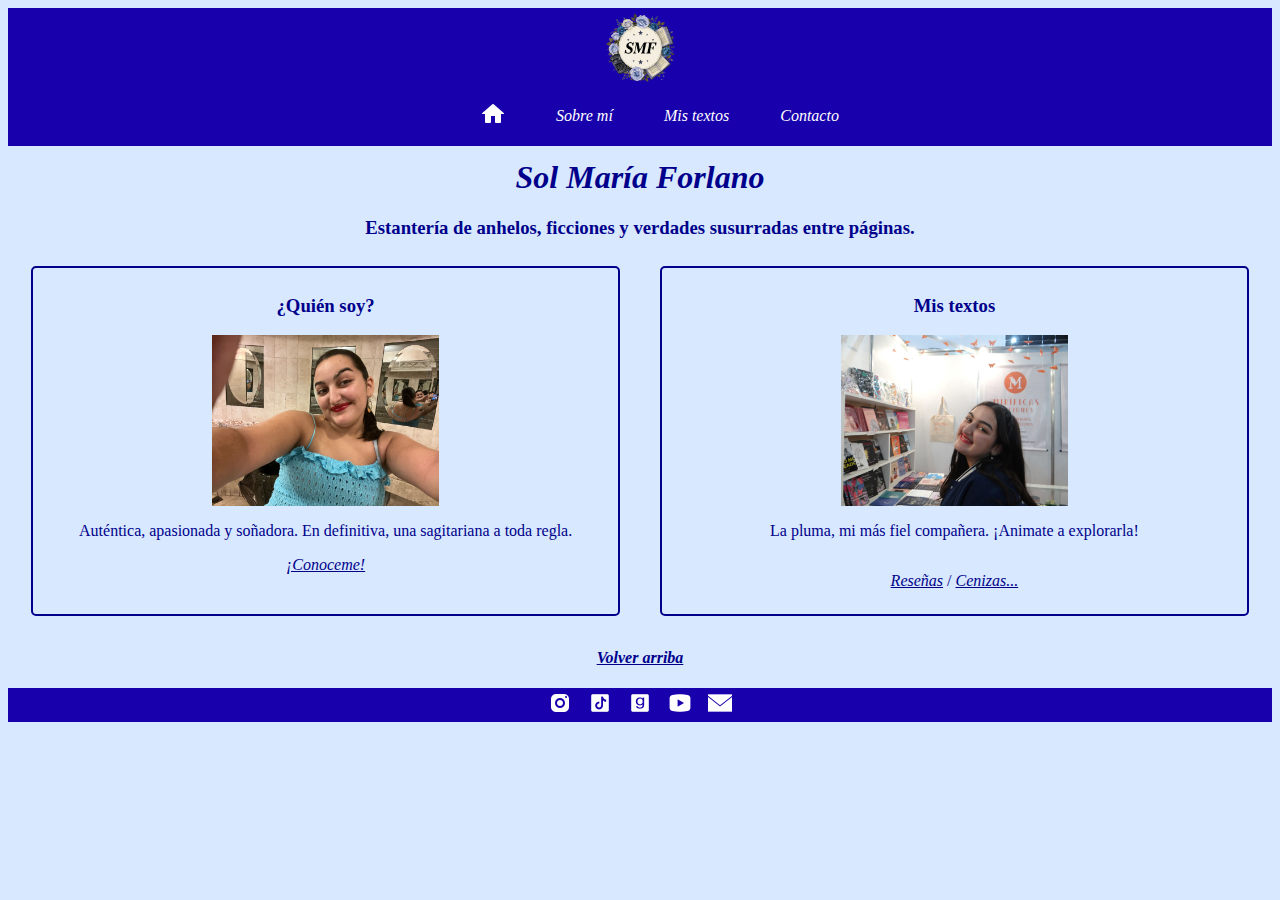
<file: index.html>
<!DOCTYPE html>
<html lang="en">
<head>
    <meta charset="UTF-8">
    <meta name="viewport" content="width=device-width, initial-scale=1.0">
    <title>Bookysol Web</title>
    <link href="https://cdn.jsdelivr.net/npm/bootstrap@5.3.8/dist/css/bootstrap.min.css" rel="stylesheet" integrity="sha384-sRIl4kxILFvY47J16cr9ZwB07vP4J8+LH7qKQnuqkuIAvNWLzeN8tE5YBujZqJLB" crossorigin="anonymous">
    <link rel="stylesheet" href="assets/css/estilos.css">
</head>
<body>
    <header>
        <nav>
            <a class="logo" href="index.html"><img src="assets/img/logo.png" width="15%" height="auto" alt="Logo SMF"></a>
            <ul class="header-footer">
                <li><a href="index.html"><img src="assets/img/inicio.png" alt="Botón home"></a></li>
                <li><a class="header-footer" href="pages/sobremi.html">Sobre mí</a></li>
                <li><a class="header-footer" href="#textos">Mis textos</a></li> 
            <li><a class="header-footer" href="pages/contacto.html">Contacto</a></li>
            </ul> 
        </nav>
    </header>
    <main> <!--Página de Inicio-->
        <section>
            <h1>Sol María Forlano</h1>
            <h3 class="subtitulo">Estantería de anhelos, ficciones y verdades susurradas entre páginas.</h3>
        </section>
        <section class="enlaces-pages"> <!--pages-->
            <div class="page"> <!--sobre mí-->
                <h3>¿Quién soy?</h3>
                <img src="assets/img/inicioyo.jpg" width="40%" height="auto" alt="Sol María Forlano con un vestido celeste, fotografía horizontal">
                <p>Auténtica, apasionada y soñadora. En definitiva, una sagitariana a toda regla.</p>
                <a href="pages/sobremi.html">¡Conoceme!</a>
            </div>
            <div class="page" id="textos">
                <h3>Mis textos</h3>
                <img src="assets/img/textos.JPG" width="40%" height="auto" alt="Sol María Forlano en el stand de Miríficas Ediciones, FILBA 2025.">
                <p>La pluma, mi más fiel compañera. ¡Animate a explorarla!</p>
                <p><a href="pages/reseñas.html">Reseñas</a>  / <a href="pages/cenizas.html">Cenizas...</a></li></p>
            </div>
        </section>
        <h4 class="fondo"><a href="index.html">Volver arriba</a></h4>
    </main>
    <footer>
        <a target="_blank" href="https://www.instagram.com/bookysol_/"><img src="assets/img/instagram.png" alt="Logo instagram"></a>
        <a target="_blank" href="https://www.tiktok.com/@bookysol_?_d=secCgYIASAHKAESMgowoMDJX3WIq8WNYwxzZNOrPLG9jsz8tWYvaATpHJCIkaY87sZm80GoNBsYI2pQPktcGgA%3D&language=es&sec_uid=MS4wLjABAAAAzYNLdrWpxMjyF9WCp7ezQH0mS1-BrIrdboAauS1gO0KaHyiVcxFdoYDs0pj6WFdq&sec_user_id=MS4wLjABAAAAzYNLdrWpxMjyF9WCp7ezQH0mS1-BrIrdboAauS1gO0KaHyiVcxFdoYDs0pj6WFdq&share_app_name=musically&share_author_id=6903963047905149957&share_link_id=58584dd5-17f1-4304-ac6a-4a60392a2f69&timestamp=1613613969&u_code=dg0kfa653m8bci&user_id=6903963047905149957&utm_campaign=client_share&utm_medium=android&utm_source=copy&_r=1"><img src="assets/img/tiktok.png" alt="Logo tik tok"></a>
        <a target="_blank" href="https://www.goodreads.com/user/show/122614357-sol"><img src="assets/img/goodreads.png" alt="Logo goodreads"></a>
        <a target="_blank" href="https://www.youtube.com/channel/UClso6SuQEWtpHiKez4Hw1Yw/featured"><img src="assets/img/youtube.png" alt="Logo youtube"></a>
        <a href="pages/contacto.html"><img src="assets/img/contacto.png" alt="Logo contacto"></a>
    </footer>
    <script src="https://cdn.jsdelivr.net/npm/bootstrap@5.3.8/dist/js/bootstrap.bundle.min.js" integrity="sha384-FKyoEForCGlyvwx9Hj09JcYn3nv7wiPVlz7YYwJrWVcXK/BmnVDxM+D2scQbITxI" crossorigin="anonymous"></script>
</body>
</html>
</file>
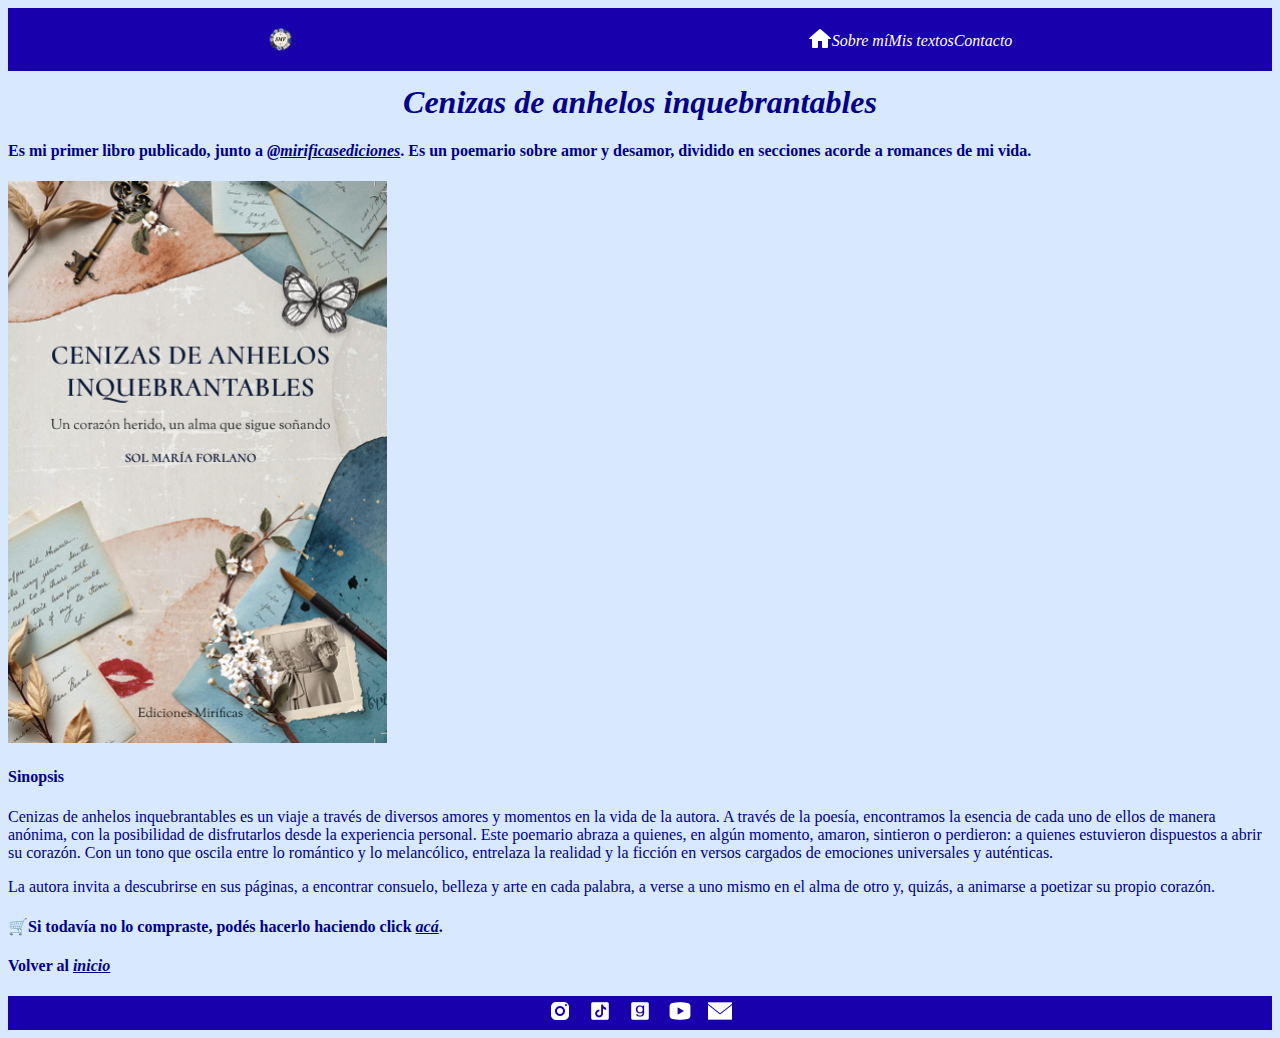
<file: pages/cenizas.html>
<!DOCTYPE html>
<html lang="en">
<head>
    <meta charset="UTF-8">
    <meta name="viewport" content="width=device-width, initial-scale=1.0">
    <title>Document</title>
    <link rel="stylesheet" href="../assets/css/estilos.css">
</head>
<body>
    <header>
        <a href="../index.html"><img src="../assets/img/logo.png" width="5%" height="auto" alt="Logo SMF"></a>
        <nav>
            <ul class="header-footer">
                <li><a href="../index.html"><img src="../assets/img/inicio.png" alt="Botón home"></a></li>
                <li><a class="header-footer" href="sobremi.html">Sobre mí</a></li>
                <li><a class="header-footer" href="../index.html#textos">Mis textos</a></li>
            <li><a class="header-footer" href="contacto.html">Contacto</a></li>
            </ul> 
        </nav>
    </header>
    <main> <!--Cenizas-->
        <h1>Cenizas de anhelos inquebrantables</h1>
        <h4>Es mi primer libro publicado, junto a <a href="https://www.instagram.com/mirificasediciones/?hl=es">@mirificasediciones</a>. Es un poemario sobre amor y desamor, dividido en secciones acorde a romances de mi vida.</h4>
        <img src="../assets/img/cenizas.png" width="30%" height="auto" alt="Portada de Cenizas de anhelos inquebrantables de Sol María Forlano">
        <h4>Sinopsis</h4>
        <p>Cenizas de anhelos inquebrantables es un viaje a través de diversos amores y momentos en la vida de la autora. A través de la poesía, encontramos la esencia de cada uno de ellos de manera anónima, con la posibilidad de disfrutarlos desde la experiencia personal. Este poemario abraza a quienes, en algún momento, amaron, sintieron o perdieron: a quienes estuvieron dispuestos a abrir su corazón. Con un tono que oscila entre lo romántico y lo melancólico, entrelaza la realidad y la ficción en versos cargados de emociones universales y auténticas. </p>
        <p>La autora invita a descubrirse en sus páginas, a encontrar consuelo, belleza y arte en cada palabra, a verse a uno mismo en el alma de otro y, quizás, a animarse a poetizar su propio corazón.</p>
        <h4>🛒Si todavía no lo compraste, podés hacerlo haciendo click <a href="https://mirificasediciones.mitiendanube.com/">acá</a>.</h4>
        <h4>Volver al <a href="../index.html">inicio</a></h4>
    </main>
    <footer>
        <a target="_blank" href="https://www.instagram.com/bookysol_/"><img src="../assets/img/instagram.png" alt="Logo instagram"></a>
        <a target="_blank" href="https://www.tiktok.com/@bookysol_?_d=secCgYIASAHKAESMgowoMDJX3WIq8WNYwxzZNOrPLG9jsz8tWYvaATpHJCIkaY87sZm80GoNBsYI2pQPktcGgA%3D&language=es&sec_uid=MS4wLjABAAAAzYNLdrWpxMjyF9WCp7ezQH0mS1-BrIrdboAauS1gO0KaHyiVcxFdoYDs0pj6WFdq&sec_user_id=MS4wLjABAAAAzYNLdrWpxMjyF9WCp7ezQH0mS1-BrIrdboAauS1gO0KaHyiVcxFdoYDs0pj6WFdq&share_app_name=musically&share_author_id=6903963047905149957&share_link_id=58584dd5-17f1-4304-ac6a-4a60392a2f69&timestamp=1613613969&u_code=dg0kfa653m8bci&user_id=6903963047905149957&utm_campaign=client_share&utm_medium=android&utm_source=copy&_r=1"><img src="../assets/img/tiktok.png" alt="Logo tik tok"></a>
        <a target="_blank" href="https://www.goodreads.com/user/show/122614357-sol"><img src="../assets/img/goodreads.png" alt="Logo goodreads"></a>
        <a target="_blank" href="https://www.youtube.com/channel/UClso6SuQEWtpHiKez4Hw1Yw/featured"><img src="../assets/img/youtube.png" alt="Logo youtube"></a>
        <a href="contacto.html"><img src="../assets/img/contacto.png" alt="Logo contacto"></a>
    </footer>
</body>
</html>
</file>
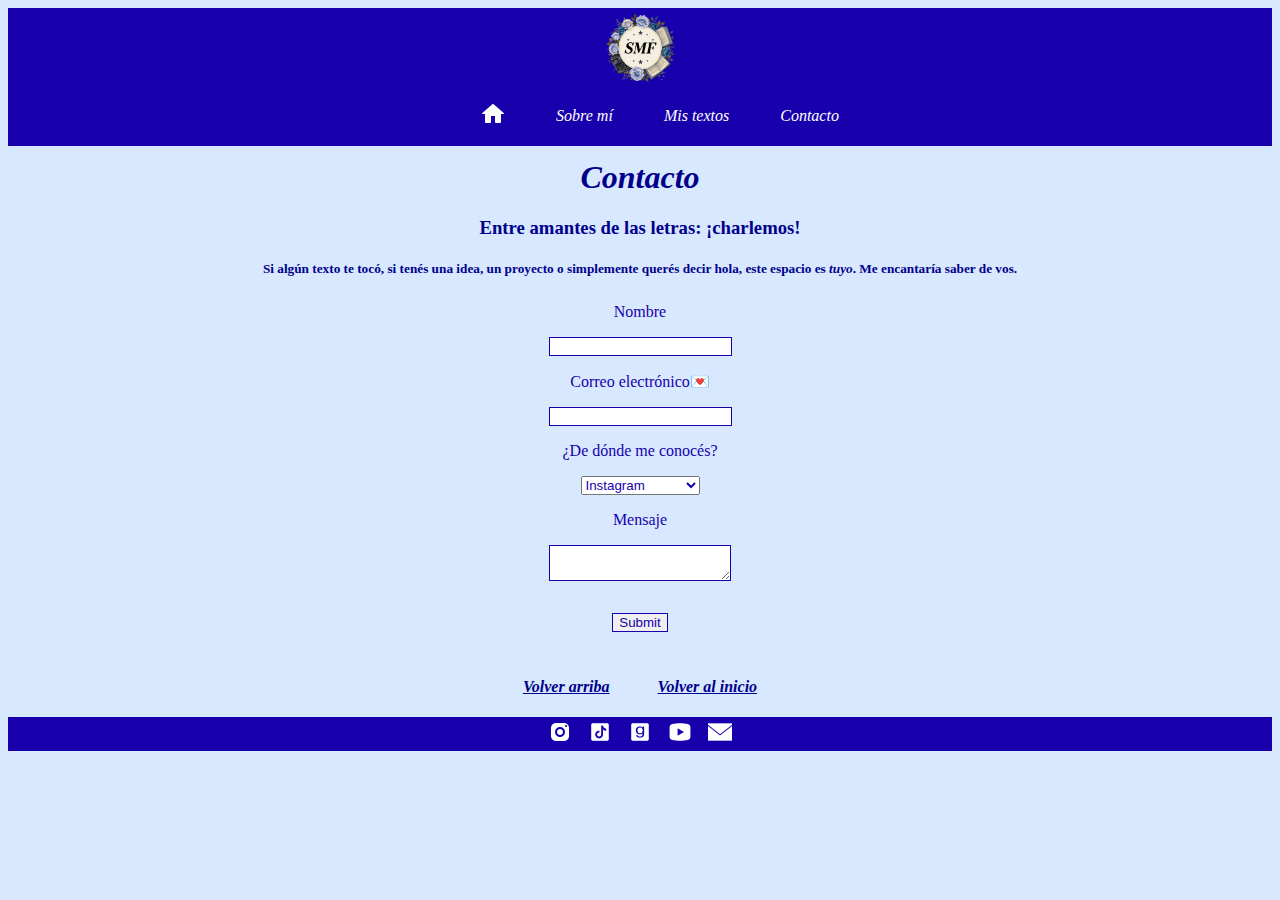
<file: pages/contacto.html>
<!DOCTYPE html>
<html lang="en">
<head>
    <meta charset="UTF-8">
    <meta name="viewport" content="width=device-width, initial-scale=1.0">
    <title>Document</title>
    <link href="https://cdn.jsdelivr.net/npm/bootstrap@5.3.8/dist/css/bootstrap.min.css" rel="stylesheet" integrity="sha384-sRIl4kxILFvY47J16cr9ZwB07vP4J8+LH7qKQnuqkuIAvNWLzeN8tE5YBujZqJLB" crossorigin="anonymous">
    <link rel="stylesheet" href="../assets/css/estilos.css">
</head>
<body>
    <header>
        <nav>
        <a class="logo" href="../index.html"><img src="../assets/img/logo.png" width="15%" height="auto" alt="Logo SMF"></a>
            <ul class="header-footer">
                <li><a href="../index.html"><img src="../assets/img/inicio.png" alt="Botón home"></a></li>
                <li><a class="header-footer" href="sobremi.html">Sobre mí</a></li>
                <li><a class="header-footer" href="../index.html#textos">Mis textos</a></li>
            <li><a class="header-footer" href="contacto.html">Contacto</a></li>
            </ul> 
        </nav>
    </header>
    <main>
        <h1>Contacto</h1>
        <h3 class="varios-subtitulo">Entre amantes de las letras: ¡charlemos!</h3>
        <section> <!--formulario de contacto-->
            <h5 class="varios-subtitulo">Si algún texto te tocó, si tenés una idea, un proyecto o simplemente querés decir hola, este espacio es <i>tuyo</i>. Me encantaría saber de vos.</h5>
            <form class="form" action="" method="post">
                <label for="nombre">Nombre</label>
                <input type="text" name="nombre" id="nombre" required>

                <label for="correo">Correo electrónico💌</label>
                <input type="text" name="correo" id="correo" required>

                <label for="llegada">¿De dónde me conocés?</label>
                <select name="llegada" id="llegada" required>
                    <option value="instagram">Instagram</option>
                    <option value="tiktok">Tik Tok</option>
                    <option value="goodreads">Goodreads</option>
                    <option value="youtube">Youtube</option>
                    <option value="recomendación">Recomendación</option>
                    <option value="evento">Evento/s</option>
                    <option value="otro">Otro</option>
                </select>

                <label for="mensaje">Mensaje</label>
                <textarea name="mensaje" id="mensaje" required>  </textarea>

                <label for="enviar"></label>
                <input type="submit" name="enviar" id="enviar" required>
            </form>
        </section>
        <section class="fondo">
            <h4><a href="contacto.html">Volver arriba</a></h4>
            <h4><a href="../index.html">Volver al inicio</a></h4>
        </section>
    </main>
    <footer>
        <a target="_blank" href="https://www.instagram.com/bookysol_/"><img src="../assets/img/instagram.png" alt="Logo instagram"></a>
        <a target="_blank" href="https://www.tiktok.com/@bookysol_?_d=secCgYIASAHKAESMgowoMDJX3WIq8WNYwxzZNOrPLG9jsz8tWYvaATpHJCIkaY87sZm80GoNBsYI2pQPktcGgA%3D&language=es&sec_uid=MS4wLjABAAAAzYNLdrWpxMjyF9WCp7ezQH0mS1-BrIrdboAauS1gO0KaHyiVcxFdoYDs0pj6WFdq&sec_user_id=MS4wLjABAAAAzYNLdrWpxMjyF9WCp7ezQH0mS1-BrIrdboAauS1gO0KaHyiVcxFdoYDs0pj6WFdq&share_app_name=musically&share_author_id=6903963047905149957&share_link_id=58584dd5-17f1-4304-ac6a-4a60392a2f69&timestamp=1613613969&u_code=dg0kfa653m8bci&user_id=6903963047905149957&utm_campaign=client_share&utm_medium=android&utm_source=copy&_r=1"><img src="../assets/img/tiktok.png" alt="Logo tik tok"></a>
        <a target="_blank" href="https://www.goodreads.com/user/show/122614357-sol"><img src="../assets/img/goodreads.png" alt="Logo goodreads"></a>
        <a target="_blank" href="https://www.youtube.com/channel/UClso6SuQEWtpHiKez4Hw1Yw/featured"><img src="../assets/img/youtube.png" alt="Logo youtube"></a>
        <a href="contacto.html"><img src="../assets/img/contacto.png" alt="Logo contacto"></a>
    </footer>
    <script src="https://cdn.jsdelivr.net/npm/bootstrap@5.3.8/dist/js/bootstrap.bundle.min.js" integrity="sha384-FKyoEForCGlyvwx9Hj09JcYn3nv7wiPVlz7YYwJrWVcXK/BmnVDxM+D2scQbITxI" crossorigin="anonymous"></script>
</body>
</html>
</file>
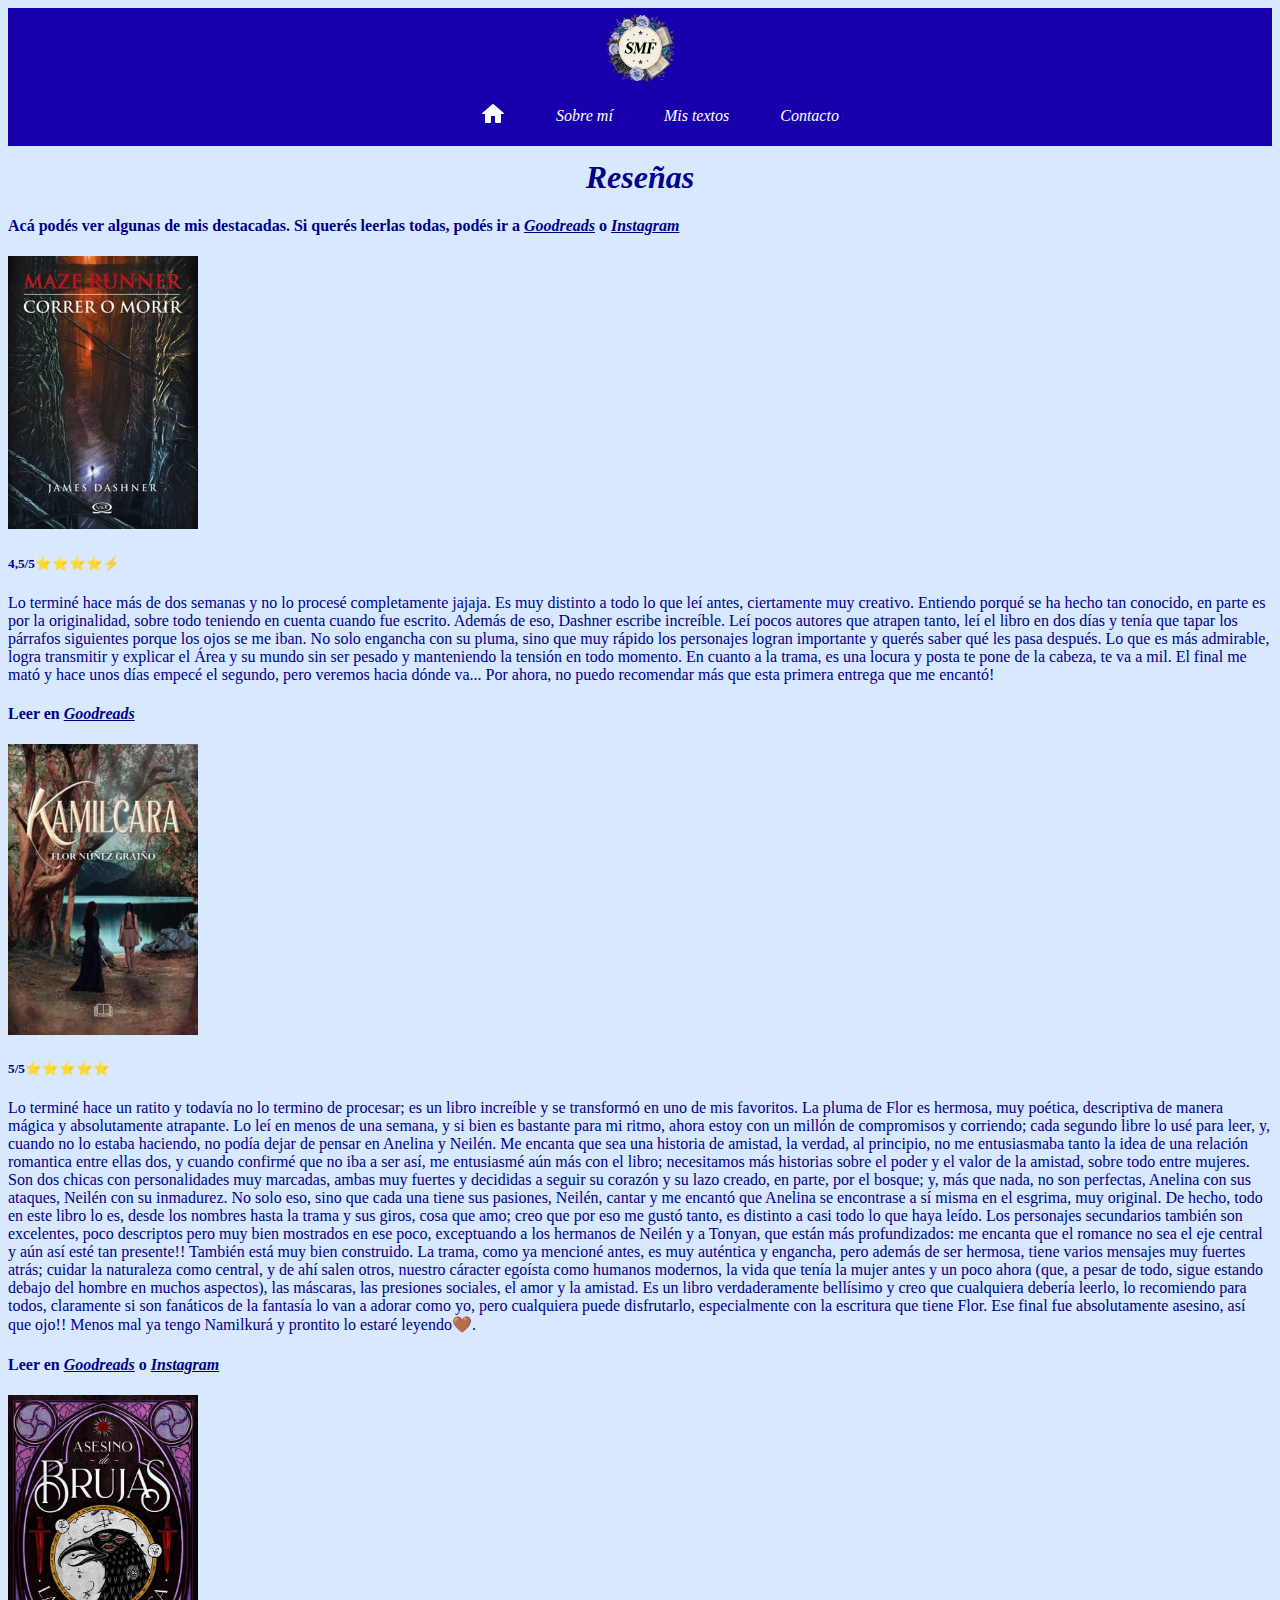
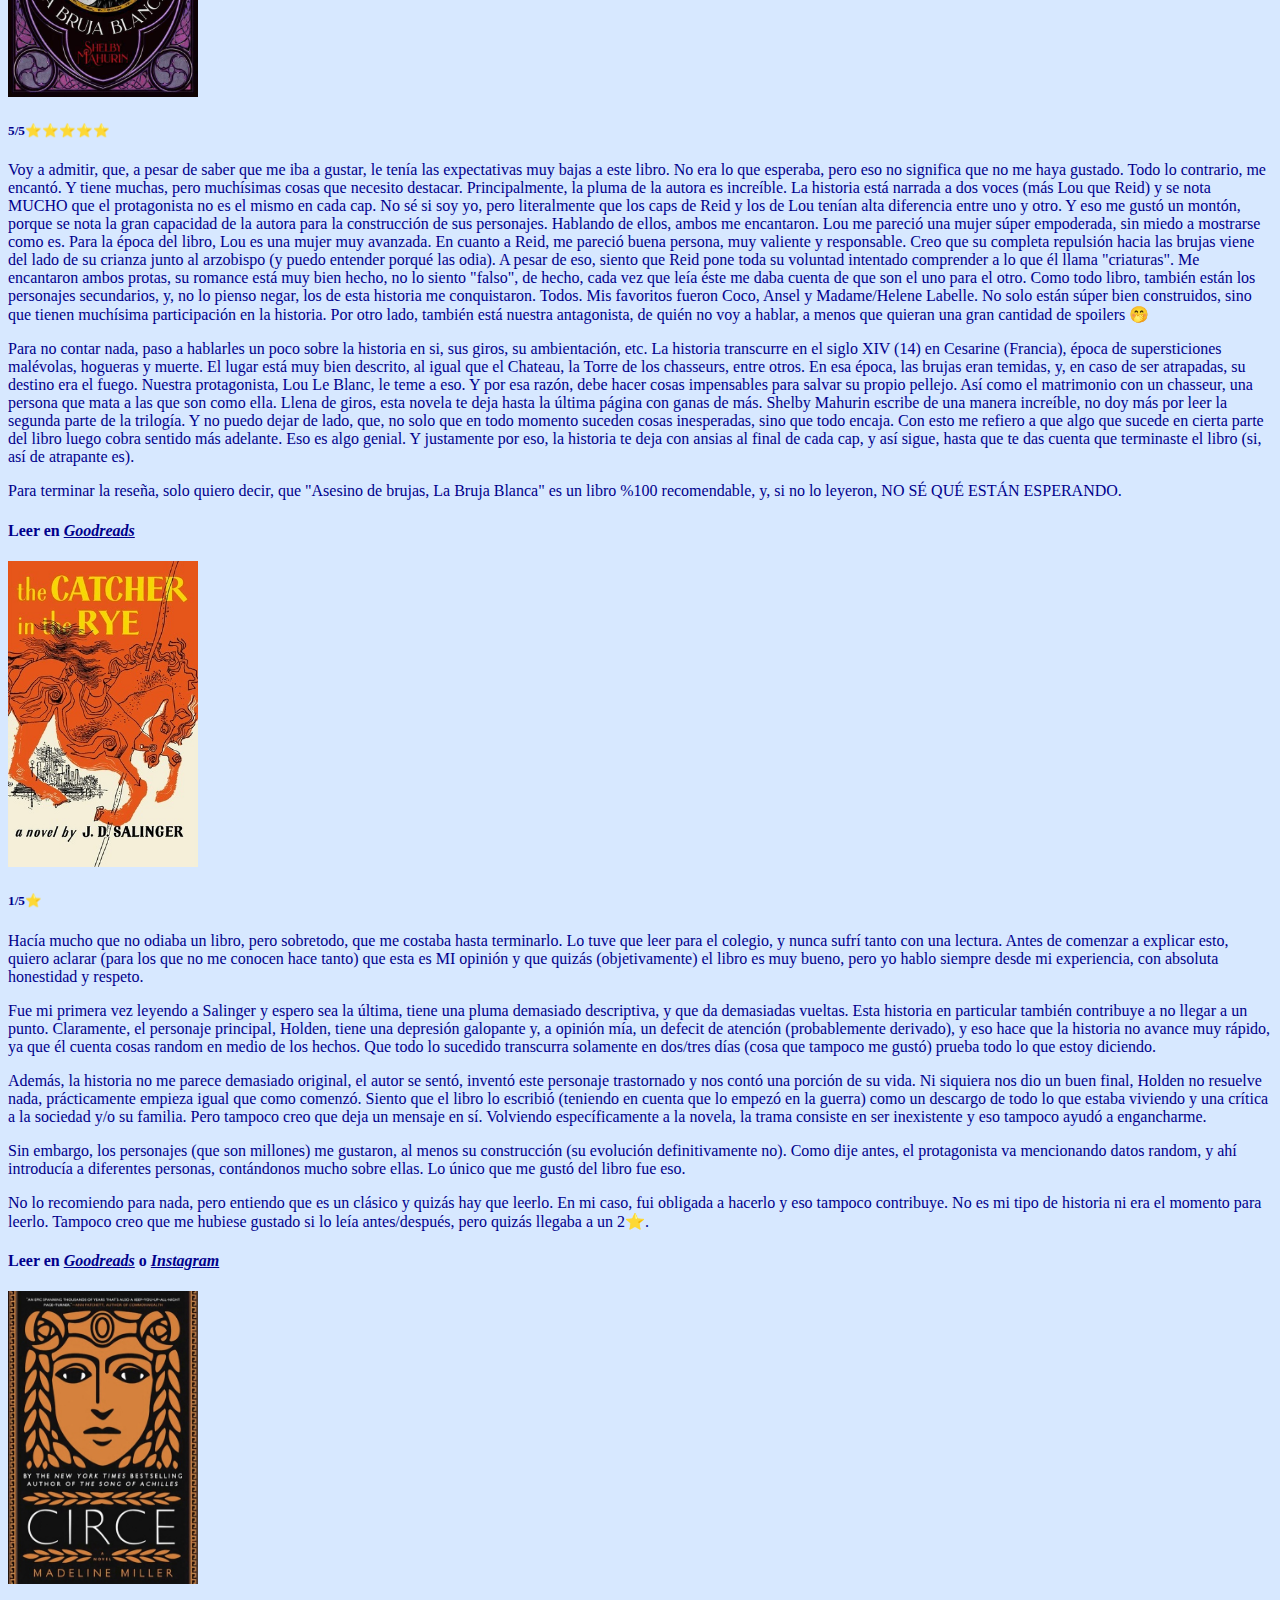
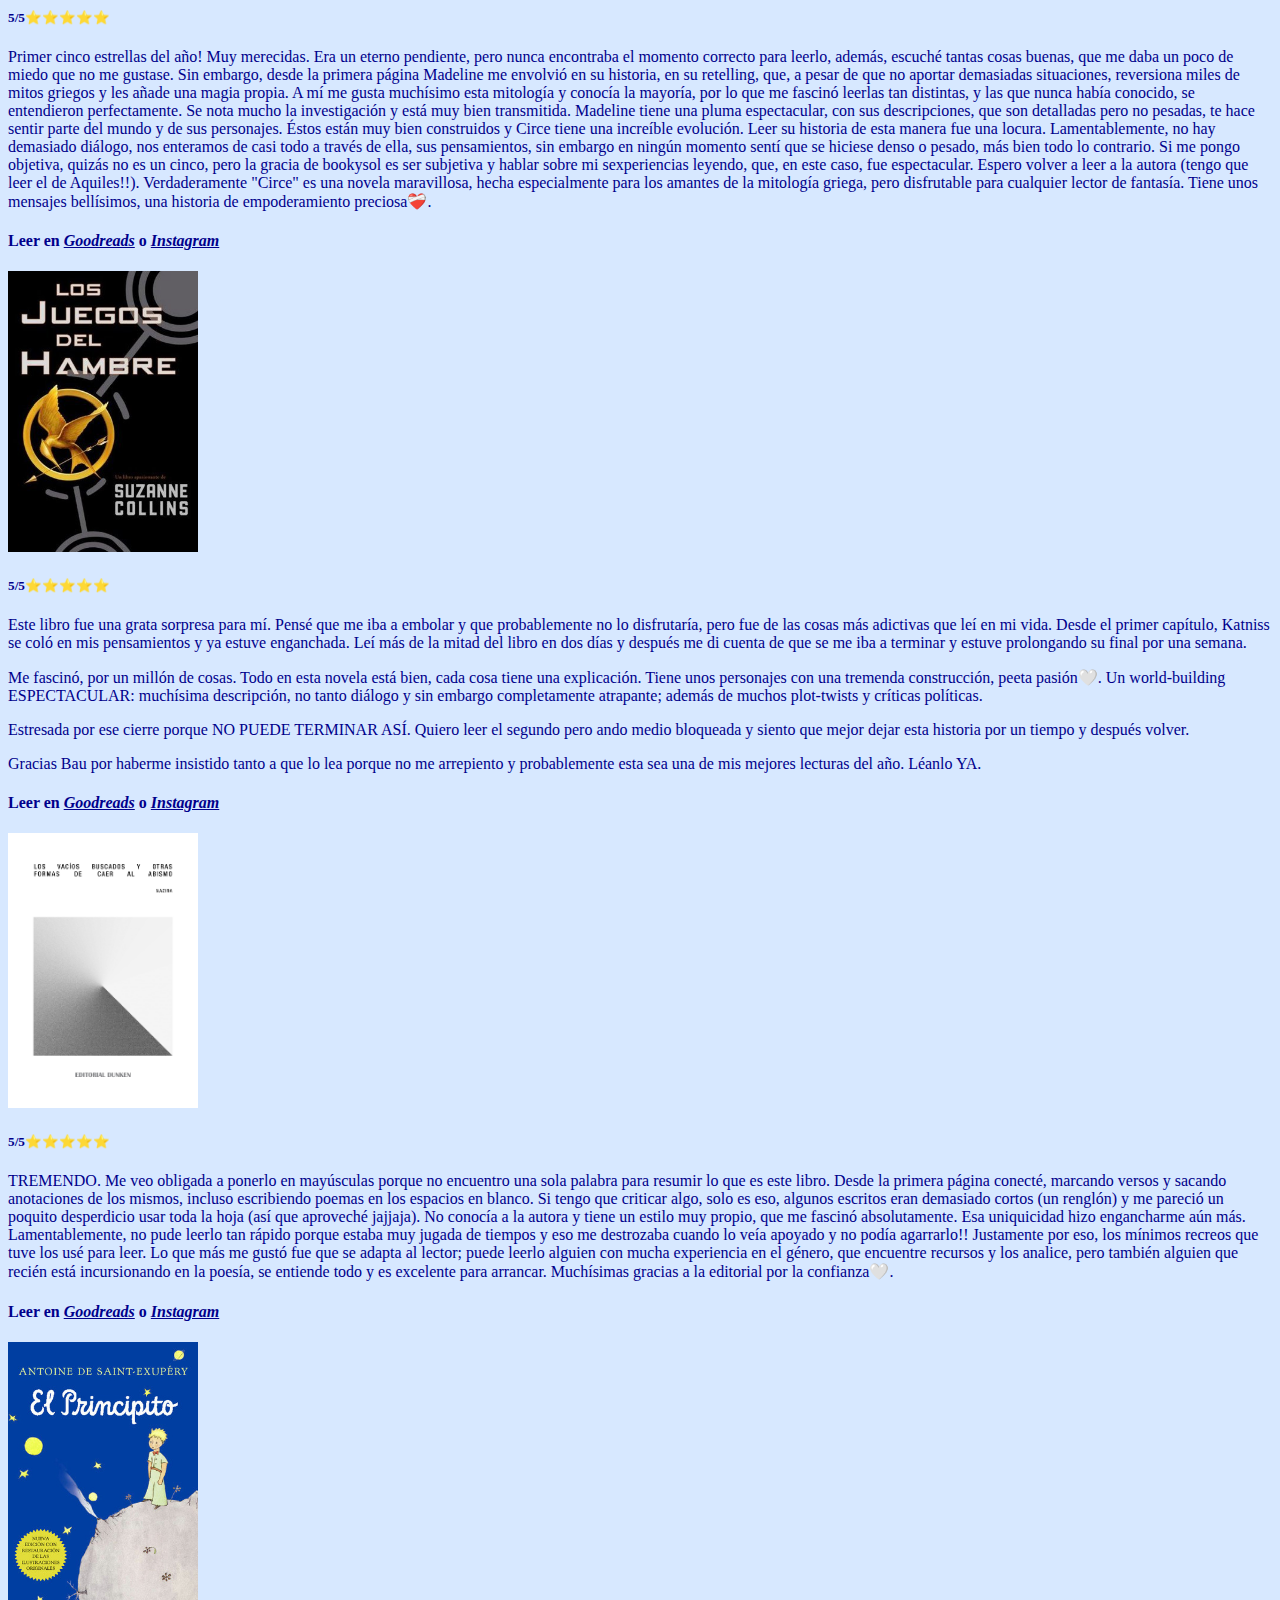
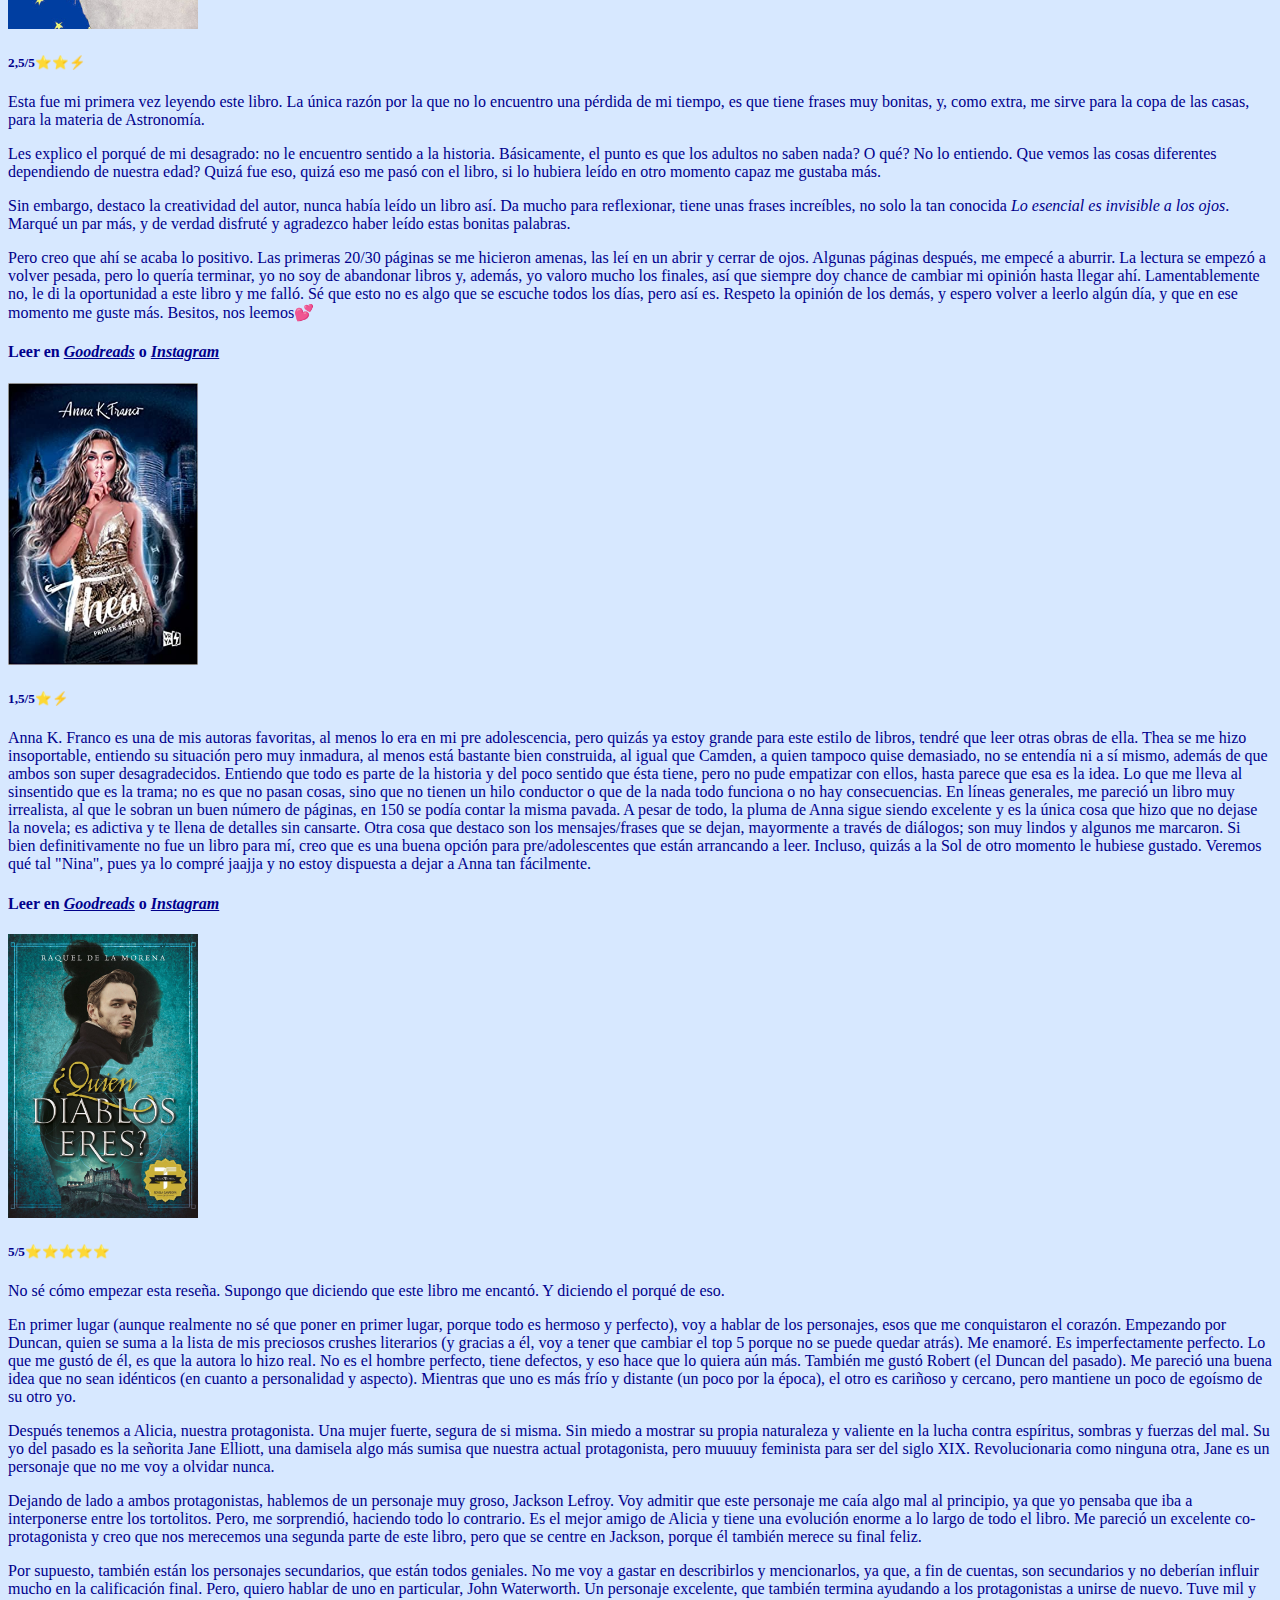
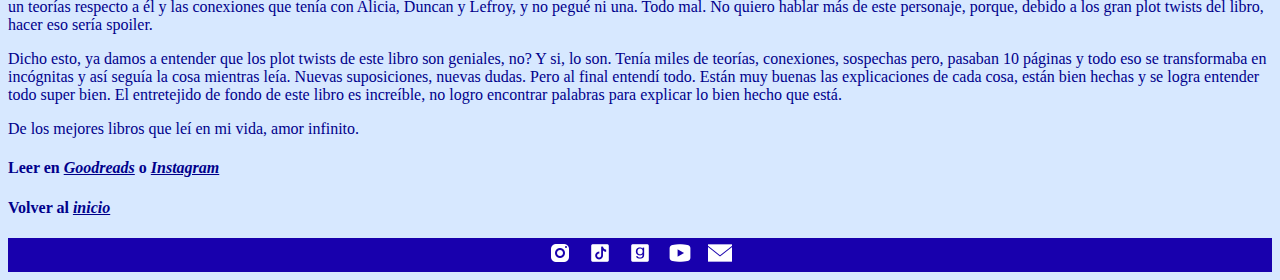
<file: pages/reseñas.html>
<!DOCTYPE html>
<html lang="en">
<head>
    <meta charset="UTF-8">
    <meta name="viewport" content="width=device-width, initial-scale=1.0">
    <title>Document</title>
    <link rel="stylesheet" href="../assets/css/estilos.css">
</head>
<body>
    <header>
        <nav>
        <a class="logo" href="../index.html"><img src="../assets/img/logo.png" width="15%" height="auto" alt="Logo SMF"></a>
            <ul class="header-footer">
                <li><a href="../index.html"><img src="../assets/img/inicio.png" alt="Botón home"></a></li>
                <li><a class="header-footer" href="sobremi.html">Sobre mí</a></li>
                <li><a class="header-footer" href="../index.html#textos">Mis textos</a></li>
            <li><a class="header-footer" href="contacto.html">Contacto</a></li>
            </ul> 
        </nav>
    </header>
    <main>
        <h1>Reseñas</h1>
        <h4>Acá podés ver algunas de mis destacadas. Si querés leerlas todas, podés ir a <a target="_blank" href="https://www.goodreads.com/user/show/122614357-sol">Goodreads</a> o <a target="_blank" href="https://www.instagram.com/bookysol_/">Instagram</a></h4>        
        <section>
            <div> <!--Maze Runner-->
                <img src="../assets/img/maze.jpg" width="15%" height="auto" alt="Maze runner">
                <h5>4,5/5⭐⭐⭐⭐⚡</h5>
                <p>Lo terminé hace más de dos semanas y no lo procesé completamente jajaja. Es muy distinto a todo lo que leí antes, ciertamente muy creativo. Entiendo porqué se ha hecho tan conocido, en parte es por la originalidad, sobre todo teniendo en cuenta cuando fue escrito. Además de eso, Dashner escribe increíble. Leí pocos autores que atrapen tanto, leí el libro en dos días y tenía que tapar los párrafos siguientes porque los ojos se me iban. No solo engancha con su pluma, sino que muy rápido los personajes logran importante y querés saber qué les pasa después. Lo que es más admirable, logra transmitir y explicar el Área y su mundo sin ser pesado y manteniendo la tensión en todo momento. En cuanto a la trama, es una locura y posta te pone de la cabeza, te va a mil. El final me mató y hace unos días empecé el segundo, pero veremos hacia dónde va... Por ahora, no puedo recomendar más que esta primera entrega que me encantó!</p>
                <h4>Leer en <a target="_blank" href="https://www.goodreads.com/review/show/7561187429">Goodreads</a></h4>
            </div>
            <div> <!--Kamilcara-->
                <img src="../assets/img/kamilcara.jpg" width="15%" height="auto" alt="Kamilcara">
                <h5>5/5⭐⭐⭐⭐⭐</h5>
                <p>Lo terminé hace un ratito y todavía no lo termino de procesar; es un libro increíble y se transformó en uno de mis favoritos. La pluma de Flor es hermosa, muy poética, descriptiva de manera mágica y absolutamente atrapante. Lo leí en menos de una semana, y si bien es bastante para mi ritmo, ahora estoy con un millón de compromisos y corriendo; cada segundo libre lo usé para leer, y, cuando no lo estaba haciendo, no podía dejar de pensar en Anelina y Neilén. Me encanta que sea una historia de amistad, la verdad, al principio, no me entusiasmaba tanto la idea de una relación romantica entre ellas dos, y cuando confirmé que no iba a ser así, me entusiasmé aún más con el libro; necesitamos más historias sobre el poder y el valor de la amistad, sobre todo entre mujeres. Son dos chicas con personalidades muy marcadas, ambas muy fuertes y decididas a seguir su corazón y su lazo creado, en parte, por el bosque; y, más que nada, no son perfectas, Anelina con sus ataques, Neilén con su inmadurez. No solo eso, sino que cada una tiene sus pasiones, Neilén, cantar y me encantó que Anelina se encontrase a sí misma en el esgrima, muy original. De hecho, todo en este libro lo es, desde los nombres hasta la trama y sus giros, cosa que amo; creo que por eso me gustó tanto, es distinto a casi todo lo que haya leído. Los personajes secundarios también son excelentes, poco descriptos pero muy bien mostrados en ese poco, exceptuando a los hermanos de Neilén y a Tonyan, que están más profundizados: me encanta que el romance no sea el eje central y aún así esté tan presente!! También está muy bien construido. La trama, como ya mencioné antes, es muy auténtica y engancha, pero además de ser hermosa, tiene varios mensajes muy fuertes atrás; cuidar la naturaleza como central, y de ahí salen otros, nuestro cáracter egoísta como humanos modernos, la vida que tenía la mujer antes y un poco ahora (que, a pesar de todo, sigue estando debajo del hombre en muchos aspectos), las máscaras, las presiones sociales, el amor y la amistad. Es un libro verdaderamente bellísimo y creo que cualquiera debería leerlo, lo recomiendo para todos, claramente si son fanáticos de la fantasía lo van a adorar como yo, pero cualquiera puede disfrutarlo, especialmente con la escritura que tiene Flor. Ese final fue absolutamente asesino, así que ojo!! Menos mal ya tengo Namilkurá y prontito lo estaré leyendo🤎.</p>
                <h4>Leer en <a target="_blank" href="https://www.goodreads.com/review/show/7545826358">Goodreads</a> o <a target="_blank" href="https://www.instagram.com/p/C_BuddDPiYK/?utm_source=ig_web_copy_link&igsh=YjNrbzh5dnduN2hx">Instagram</a></h4>
            </div>
            <div> <!--Asesino de brujas-->
                <img src="../assets/img/brujas.jpg" width="15%" height="auto" alt="Asesino de brujas: La bruja blanca">
                <h5>5/5⭐⭐⭐⭐⭐</h5>
                <p>Voy a admitir, que, a pesar de saber que me iba a gustar, le tenía las expectativas muy bajas a este libro. No era lo que esperaba, pero eso no significa que no me haya gustado. Todo lo contrario, me encantó. Y tiene muchas, pero muchísimas cosas que necesito destacar.
Principalmente, la pluma de la autora es increíble. La historia está narrada a dos voces (más Lou que Reid) y se nota MUCHO que el protagonista no es el mismo en cada cap. No sé si soy yo, pero literalmente que los caps de Reid y los de Lou tenían alta diferencia entre uno y otro. Y eso me gustó un montón, porque se nota la gran capacidad de la autora para la construcción de sus personajes. Hablando de ellos, ambos me encantaron. Lou me pareció una mujer súper empoderada, sin miedo a mostrarse como es. Para la época del libro, Lou es una mujer muy avanzada. En cuanto a Reid, me pareció buena persona, muy valiente y responsable. Creo que su completa repulsión hacia las brujas viene del lado de su crianza junto al arzobispo (y puedo entender porqué las odia). A pesar de eso, siento que Reid pone toda su voluntad intentado comprender a lo que él llama "criaturas". Me encantaron ambos protas, su romance está muy bien hecho, no lo siento "falso", de hecho, cada vez que leía éste me daba cuenta de que son el uno para el otro.
Como todo libro, también están los personajes secundarios, y, no lo pienso negar, los de esta historia me conquistaron. Todos. Mis favoritos fueron Coco, Ansel y Madame/Helene Labelle. No solo están súper bien construidos, sino que tienen muchísima participación en la historia. Por otro lado, también está nuestra antagonista, de quién no voy a hablar, a menos que quieran una gran cantidad de spoilers 🤭
                <p>Para no contar nada, paso a hablarles un poco sobre la historia en si, sus giros, su ambientación, etc.
La historia transcurre en el siglo XIV (14) en Cesarine (Francia), época de supersticiones malévolas, hogueras y muerte. El lugar está muy bien descrito, al igual que el Chateau, la Torre de los chasseurs, entre otros. En esa época, las brujas eran temidas, y, en caso de ser atrapadas, su destino era el fuego. Nuestra protagonista, Lou Le Blanc, le teme a eso. Y por esa razón, debe hacer cosas impensables para salvar su propio pellejo. Así como el matrimonio con un chasseur, una persona que mata a las que son como ella. Llena de giros, esta novela te deja hasta la última página con ganas de más. Shelby Mahurin escribe de una manera increíble, no doy más por leer la segunda parte de la trilogía. Y no puedo dejar de lado, que, no solo que en todo momento suceden cosas inesperadas, sino que todo encaja. Con esto me refiero a que algo que sucede en cierta parte del libro luego cobra sentido más adelante. Eso es algo genial. Y justamente por eso, la historia te deja con ansias al final de cada cap, y así sigue, hasta que te das cuenta que terminaste el libro (si, así de atrapante es).</p>
                <p>Para terminar la reseña, solo quiero decir, que "Asesino de brujas, La Bruja Blanca" es un libro %100 recomendable, y, si no lo leyeron, NO SÉ QUÉ ESTÁN ESPERANDO.</p></p>
                <h4>Leer en <a target="_blank" href="https://www.goodreads.com/review/show/3736853988">Goodreads</a></h4>
            </div>
            <div> <!--Catcher-->
                <img src="../assets/img/catcher.jpg" width="15%" height="auto" alt="The Cacther in the Rye">
                <h5>1/5⭐</h5>
                <p>Hacía mucho que no odiaba un libro, pero sobretodo, que me costaba hasta terminarlo. Lo tuve que leer para el colegio, y nunca sufrí tanto con una lectura. Antes de comenzar a explicar esto, quiero aclarar (para los que no me conocen hace tanto) que esta es MI opinión y que quizás (objetivamente) el libro es muy bueno, pero yo hablo siempre desde mi experiencia, con absoluta honestidad y respeto.</p>
                <p>Fue mi primera vez leyendo a Salinger y espero sea la última, tiene una pluma demasiado descriptiva, y que da demasiadas vueltas. Esta historia en particular también contribuye a no llegar a un punto. Claramente, el personaje principal, Holden, tiene una depresión galopante y, a opinión mía, un defecit de atención (probablemente derivado), y eso hace que la historia no avance muy rápido, ya que él cuenta cosas random en medio de los hechos. Que todo lo sucedido transcurra solamente en dos/tres días (cosa que tampoco me gustó) prueba todo lo que estoy diciendo.</p>
                <p>Además, la historia no me parece demasiado original, el autor se sentó, inventó este personaje trastornado y nos contó una porción de su vida. Ni siquiera nos dio un buen final, Holden no resuelve nada, prácticamente empieza igual que como comenzó. Siento que el libro lo escribió (teniendo en cuenta que lo empezó en la guerra) como un descargo de todo lo que estaba viviendo y una crítica a la sociedad y/o su familia. Pero tampoco creo que deja un mensaje en sí. Volviendo específicamente a la novela, la trama consiste en ser inexistente y eso tampoco ayudó a engancharme.</p>
                <p>Sin embargo, los personajes (que son millones) me gustaron, al menos su construcción (su evolución definitivamente no). Como dije antes, el protagonista va mencionando datos random, y ahí introducía a diferentes personas, contándonos mucho sobre ellas. Lo único que me gustó del libro fue eso.</p>
                <p>No lo recomiendo para nada, pero entiendo que es un clásico y quizás hay que leerlo. En mi caso, fui obligada a hacerlo y eso tampoco contribuye. No es mi tipo de historia ni era el momento para leerlo. Tampoco creo que me hubiese gustado si lo leía antes/después, pero quizás llegaba a un 2⭐.</p>
                <h4>Leer en <a target="_blank" href="https://www.goodreads.com/review/show/6549248769">Goodreads</a> o <a target="_blank" href="https://www.instagram.com/p/C8kporDPhWZ/?utm_source=ig_web_copy_link&igsh=MWk1Z2RhMDFjZzluZg==">Instagram</a></h4>
            </div>
            <div> <!--Circe-->
                <img src="../assets/img/circe.jpg" width="15%" height="auto" alt="Circe">
                <h5>5/5⭐⭐⭐⭐⭐</h5>
                <p>Primer cinco estrellas del año! Muy merecidas. Era un eterno pendiente, pero nunca encontraba el momento correcto para leerlo, además, escuché tantas cosas buenas, que me daba un poco de miedo que no me gustase. Sin embargo, desde la primera página Madeline me envolvió en su historia, en su retelling, que, a pesar de que no aportar demasiadas situaciones, reversiona miles de mitos griegos y les añade una magia propia. A mí me gusta muchísimo esta mitología y conocía la mayoría, por lo que me fascinó leerlas tan distintas, y las que nunca había conocido, se entendieron perfectamente. Se nota mucho la investigación y está muy bien transmitida. Madeline tiene una pluma espectacular, con sus descripciones, que son detalladas pero no pesadas, te hace sentir parte del mundo y de sus personajes. Éstos están muy bien construidos y Circe tiene una increíble evolución. Leer su historia de esta manera fue una locura. Lamentablemente, no hay demasiado diálogo, nos enteramos de casi todo a través de ella, sus pensamientos, sin embargo en ningún momento sentí que se hiciese denso o pesado, más bien todo lo contrario. Si me pongo objetiva, quizás no es un cinco, pero la gracia de bookysol es ser subjetiva y hablar sobre mi sexperiencias leyendo, que, en este caso, fue espectacular. Espero volver a leer a la autora (tengo que leer el de Aquiles!!). Verdaderamente "Circe" es una novela maravillosa, hecha especialmente para los amantes de la mitología griega, pero disfrutable para cualquier lector de fantasía. Tiene unos mensajes bellísimos, una historia de empoderamiento preciosa❤️‍🩹.</p>
                <h4>Leer en <a target="_blank" href="https://www.goodreads.com/review/show/4312693303">Goodreads</a> o <a target="_blank" href="https://www.instagram.com/p/DG9CtB9xMkp/?utm_source=ig_web_copy_link&igsh=YnF2eWxpYXVvaWJ6">Instagram</a></h4>
            </div>
            <div> <!--Los juegos del hambre-->
                <img src="../assets/img/hambre.jpg" width="15%" height="auto" alt="Los juegos del hambre">
                <h5>5/5⭐⭐⭐⭐⭐</h5>
                <p>Este libro fue una grata sorpresa para mí. Pensé que me iba a embolar y que probablemente no lo disfrutaría, pero fue de las cosas más adictivas que leí en mi vida. Desde el primer capítulo, Katniss se coló en mis pensamientos y ya estuve enganchada. Leí más de la mitad del libro en dos días y después me di cuenta de que se me iba a terminar y estuve prolongando su final por una semana.</p>
                <p>Me fascinó, por un millón de cosas. Todo en esta novela está bien, cada cosa tiene una explicación. Tiene unos personajes con una tremenda construcción, peeta pasión🤍. Un world-building ESPECTACULAR: muchísima descripción, no tanto diálogo y sin embargo completamente atrapante; además de muchos plot-twists y críticas políticas.</p>
                <p>Estresada por ese cierre porque NO PUEDE TERMINAR ASÍ. Quiero leer el segundo pero ando medio bloqueada y siento que mejor dejar esta historia por un tiempo y después volver.</p>
                <p>Gracias Bau por haberme insistido tanto a que lo lea porque no me arrepiento y probablemente esta sea una de mis mejores lecturas del año. Léanlo YA.</p>
                <h4>Leer en <a target="_blank" href="https://www.goodreads.com/review/show/4714536592">Goodreads</a> o <a target="_blank" href="https://www.instagram.com/p/CfCsyseOMl4/?utm_source=ig_web_copy_link&igsh=OHFxOXZpZnY1NTFv">Instagram</a></h4>
            </div>
            <div> <!--Vacíos poemario-->
                <img src="../assets/img/vacios.jpg" width="15%" height="auto" alt="Los vacíos buscados y otras maneras de caer en el abismo">
                <h5>5/5⭐⭐⭐⭐⭐</h5>
                <p>TREMENDO. Me veo obligada a ponerlo en mayúsculas porque no encuentro una sola palabra para resumir lo que es este libro. Desde la primera página conecté, marcando versos y sacando anotaciones de los mismos, incluso escribiendo poemas en los espacios en blanco. Si tengo que criticar algo, solo es eso, algunos escritos eran demasiado cortos (un renglón) y me pareció un poquito desperdicio usar toda la hoja (así que aproveché jajjaja). No conocía a la autora y tiene un estilo muy propio, que me fascinó absolutamente. Esa uniquicidad hizo engancharme aún más. Lamentablemente, no pude leerlo tan rápido porque estaba muy jugada de tiempos y eso me destrozaba cuando lo veía apoyado y no podía agarrarlo!! Justamente por eso, los mínimos recreos que tuve los usé para leer. Lo que más me gustó fue que se adapta al lector; puede leerlo alguien con mucha experiencia en el género, que encuentre recursos y los analice, pero también alguien que recién está incursionando en la poesía, se entiende todo y es excelente para arrancar. Muchísimas gracias a la editorial por la confianza🤍.</p>
                <h4>Leer en <a target="_blank" href="https://www.goodreads.com/review/show/7074246610">Goodreads</a> o <a target="_blank" href="https://www.instagram.com/p/DEOCi4TxsPf/?utm_source=ig_web_copy_link&igsh=cnRtb3B6ZDQ5Zmdi">Instagram</a></h4>
            </div>
            <div> <!--Principito-->
                <img src="../assets/img/principito.jpg" width="15%" height="auto" alt="El principito">
                <h5>2,5/5⭐⭐⚡</h5>
                <p>Esta fue mi primera vez leyendo este libro. La única razón por la que no lo encuentro una pérdida de mi tiempo, es que tiene frases muy bonitas, y, como extra, me sirve para la copa de las casas, para la materia de Astronomía.</p>
                <p>Les explico el porqué de mi desagrado: no le encuentro sentido a la historia. Básicamente, el punto es que los adultos no saben nada? O qué? No lo entiendo. Que vemos las cosas diferentes dependiendo de nuestra edad? Quizá fue eso, quizá eso me pasó con el libro, si lo hubiera leído en otro momento capaz me gustaba más.</p>
                <p>Sin embargo, destaco la creatividad del autor, nunca había leído un libro así. Da mucho para reflexionar, tiene unas frases increíbles, no solo la tan conocida <i>Lo esencial es invisible a los ojos</i>. Marqué un par más, y de verdad disfruté y agradezco haber leído estas bonitas palabras.</p>
                <p>Pero creo que ahí se acaba lo positivo. Las primeras 20/30 páginas se me hicieron amenas, las leí en un abrir y cerrar de ojos. Algunas páginas después, me empecé a aburrir. La lectura se empezó a volver pesada, pero lo quería terminar, yo no soy de abandonar libros y, además, yo valoro mucho los finales, así que siempre doy chance de cambiar mi opinión hasta llegar ahí. Lamentablemente no, le di la oportunidad a este libro y me falló. Sé que esto no es algo que se escuche todos los días, pero así es. Respeto la opinión de los demás, y espero volver a leerlo algún día, y que en ese momento me guste más. Besitos, nos leemos💕</p>
                <h4>Leer en <a target="_blank" href="https://www.goodreads.com/review/show/3878245344">Goodreads</a> o <a target="_blank" href="https://www.instagram.com/p/CRKWy8FF8Bt/?utm_source=ig_web_copy_link&igsh=NWViOHgzZWZ5ODQ0">Instagram</a></h4>
            </div>
            <div> <!--Thea-->
                <img src="../assets/img/thea.jpg" width="15%" height="auto" alt="Thea">
                <h5>1,5/5⭐⚡</h5>
                <p>Anna K. Franco es una de mis autoras favoritas, al menos lo era en mi pre adolescencia, pero quizás ya estoy grande para este estilo de libros, tendré que leer otras obras de ella. Thea se me hizo insoportable, entiendo su situación pero muy inmadura, al menos está bastante bien construida, al igual que Camden, a quien tampoco quise demasiado, no se entendía ni a sí mismo, además de que ambos son super desagradecidos. Entiendo que todo es parte de la historia y del poco sentido que ésta tiene, pero no pude empatizar con ellos, hasta parece que esa es la idea. Lo que me lleva al sinsentido que es la trama; no es que no pasan cosas, sino que no tienen un hilo conductor o que de la nada todo funciona o no hay consecuencias. En líneas generales, me pareció un libro muy irrealista, al que le sobran un buen número de páginas, en 150 se podía contar la misma pavada. A pesar de todo, la pluma de Anna sigue siendo excelente y es la única cosa que hizo que no dejase la novela; es adictiva y te llena de detalles sin cansarte. Otra cosa que destaco son los mensajes/frases que se dejan, mayormente a través de diálogos; son muy lindos y algunos me marcaron. Si bien definitivamente no fue un libro para mí, creo que es una buena opción para pre/adolescentes que están arrancando a leer. Incluso, quizás a la Sol de otro momento le hubiese gustado. Veremos qué tal "Nina", pues ya lo compré jaajja y no estoy dispuesta a dejar a Anna tan fácilmente.</p>
                <h4>Leer en <a target="_blank" href="https://www.goodreads.com/review/show/6094568916">Goodreads</a> o <a target="_blank" href="https://www.instagram.com/p/DHt5Z9KRboI/?utm_source=ig_web_copy_link&igsh=MXFnajVxdTQ0enh5Ng==">Instagram</a></h4>
            </div>
            <div> <!--Diablos-->
                <img src="../assets/img/qdiablose.jpg" width="15%" height="auto" alt="¿Quién diablos eres?">
                <h5>5/5⭐⭐⭐⭐⭐</h5>
                <p>No sé cómo empezar esta reseña. Supongo que diciendo que este libro me encantó. Y diciendo el porqué de eso.</p>
                <p>En primer lugar (aunque realmente no sé que poner en primer lugar, porque todo es hermoso y perfecto), voy a hablar de los personajes, esos que me conquistaron el corazón. Empezando por Duncan, quien se suma a la lista de mis preciosos crushes literarios (y gracias a él, voy a tener que cambiar el top 5 porque no se puede quedar atrás). Me enamoré. Es imperfectamente perfecto. Lo que me gustó de él, es que la autora lo hizo real. No es el hombre perfecto, tiene defectos, y eso hace que lo quiera aún más. También me gustó Robert (el Duncan del pasado). Me pareció una buena idea que no sean idénticos (en cuanto a personalidad y aspecto). Mientras que uno es más frío y distante (un poco por la época), el otro es cariñoso y cercano, pero mantiene un poco de egoísmo de su otro yo.</p>
                <p>Después tenemos a Alicia, nuestra protagonista. Una mujer fuerte, segura de si misma. Sin miedo a mostrar su propia naturaleza y valiente en la lucha contra espíritus, sombras y fuerzas del mal. Su yo del pasado es la señorita Jane Elliott, una damisela algo más sumisa que nuestra actual protagonista, pero muuuuy feminista para ser del siglo XIX. Revolucionaria como ninguna otra, Jane es un personaje que no me voy a olvidar nunca.</p>
                <p>Dejando de lado a ambos protagonistas, hablemos de un personaje muy groso, Jackson Lefroy. Voy admitir que este personaje me caía algo mal al principio, ya que yo pensaba que iba a interponerse entre los tortolitos. Pero, me sorprendió, haciendo todo lo contrario. Es el mejor amigo de Alicia y tiene una evolución enorme a lo largo de todo el libro. Me pareció un excelente co-protagonista y creo que nos merecemos una segunda parte de este libro, pero que se centre en Jackson, porque él también merece su final feliz.</p>
                <p>Por supuesto, también están los personajes secundarios, que están todos geniales. No me voy a gastar en describirlos y mencionarlos, ya que, a fin de cuentas, son secundarios y no deberían influir mucho en la calificación final. Pero, quiero hablar de uno en particular, John Waterworth. Un personaje excelente, que también termina ayudando a los protagonistas a unirse de nuevo. Tuve mil y un teorías respecto a él y las conexiones que tenía con Alicia, Duncan y Lefroy, y no pegué ni una. Todo mal. No quiero hablar más de este personaje, porque, debido a los gran plot twists del libro, hacer eso sería spoiler.</p>
                <p>Dicho esto, ya damos a entender que los plot twists de este libro son geniales, no? Y si, lo son. Tenía miles de teorías, conexiones, sospechas pero, pasaban 10 páginas y todo eso se transformaba en incógnitas y así seguía la cosa mientras leía. Nuevas suposiciones, nuevas dudas. Pero al final entendí todo. Están muy buenas las explicaciones de cada cosa, están bien hechas y se logra entender todo super bien. El entretejido de fondo de este libro es increíble, no logro encontrar palabras para explicar lo bien hecho que está.</p>
                <p>De los mejores libros que leí en mi vida, amor infinito.</p>
                <h4>Leer en <a target="_blank" href="https://www.goodreads.com/review/show/3844922495">Goodreads</a> o <a target="_blank" href="https://www.instagram.com/p/CO6K9mNlBjB/?utm_source=ig_web_copy_link&igsh=eWNsaW53MWI0d3Nk">Instagram</a></h4>
            </div>
        </section>
        <h4>Volver al <a href="../index.html">inicio</a></h4>
    </main>
    <footer>
        <a target="_blank" href="https://www.instagram.com/bookysol_/"><img src="../assets/img/instagram.png" alt="Logo instagram"></a>
        <a target="_blank" href="https://www.tiktok.com/@bookysol_?_d=secCgYIASAHKAESMgowoMDJX3WIq8WNYwxzZNOrPLG9jsz8tWYvaATpHJCIkaY87sZm80GoNBsYI2pQPktcGgA%3D&language=es&sec_uid=MS4wLjABAAAAzYNLdrWpxMjyF9WCp7ezQH0mS1-BrIrdboAauS1gO0KaHyiVcxFdoYDs0pj6WFdq&sec_user_id=MS4wLjABAAAAzYNLdrWpxMjyF9WCp7ezQH0mS1-BrIrdboAauS1gO0KaHyiVcxFdoYDs0pj6WFdq&share_app_name=musically&share_author_id=6903963047905149957&share_link_id=58584dd5-17f1-4304-ac6a-4a60392a2f69&timestamp=1613613969&u_code=dg0kfa653m8bci&user_id=6903963047905149957&utm_campaign=client_share&utm_medium=android&utm_source=copy&_r=1"><img src="../assets/img/tiktok.png" alt="Logo tik tok"></a>
        <a target="_blank" href="https://www.goodreads.com/user/show/122614357-sol"><img src="../assets/img/goodreads.png" alt="Logo goodreads"></a>
        <a target="_blank" href="https://www.youtube.com/channel/UClso6SuQEWtpHiKez4Hw1Yw/featured"><img src="../assets/img/youtube.png" alt="Logo youtube"></a>
        <a href="contacto.html"><img src="../assets/img/contacto.png" alt="Logo contacto"></a>
    </footer>
</body>
</html>
</file>
<file: assets/css/estilos.css>
body {
    background-color: rgb(215, 232, 255);
}

header {
    background-color: #1800ad;
    padding-top: 3px;
    display: flex;
    align-items: center;
    justify-content: center;
}

.logo {
    display: flex;
    align-items: center;
    justify-content: center;
}

.header-footer {
    color: white;
    text-decoration: none;
    list-style-type: none;
    display: flex;
    justify-content: space-evenly;
    align-items: center;
}

ul {
    color: darkblue;
}

a{
    color: darkblue;
    font-style: italic;
}

h1 {
    color: DarkBlue;
    font-family: 'Times New Roman', Times, serif;
    font-size: xx-large;
    font-style: italic;
    text-align: center;
    display: flex;
    align-items: center;
    justify-content: center;
    margin-top: 1%;
}

.subtitulo {
    display: flex;
    align-items: center;
    justify-content: center;
    text-align: center;
    gap: 0.5rem;
}

.varios-subtitulo {
    text-align: center;
}

h2 {
    color: DarkBlue;
    font-size: large;
    font-style: italic;
}

h3 {
    color: DarkBlue;
    font-family: 'Times New Roman', Times, serif;
}

h4 {
    color: DarkBlue;
    font-family: 'Times New Roman', Times, serif;
}

h5 {
    color: DarkBlue;
    font-family: 'Times New Roman', Times, serif;
}

h6 {
    color: DarkBlue;
    font-family: 'Times New Roman', Times, serif;
}

p {
    color: DarkBlue;
    font-family: 'Times New Roman', Times, serif;
}

.fondo {
    display: flex;
    align-items: center;
    justify-content: center;
    gap: 3rem;
    margin-top: 2%;
}

footer {
    background-color: #1800ad;
    padding: 3px;
    display: flex;
    align-items: center;
    justify-content: center;
    gap: 1rem;
}


/*Inicio*/
.enlaces-pages {
    display: flex;
    align-items: stretch;
    justify-content: center;
    gap: 1.5rem;
}

.page {
    width: 45%;
    height: auto;
    border: 2px double darkblue;
    border-radius: 5px;
    margin: 0.5rem;
    padding: 0.5rem;
    display: flex;
    flex-direction: column;
    align-items: center;
    text-align: center;
}


@media (max-width: 1024px) {
  .enlaces-pages {
    flex-direction: column;
    align-items: center;    
    gap: 1rem; 
  }

  .page {
    width: 90%;
    margin: 0.5rem 0;
  }
}



/*Sobre mí*/
.sobremi {
    width: 70%;
    display: flex;
    align-items: stretch;
    justify-content: center;
    gap: 2rem;
    padding: 20px;
    margin: 0 auto;
    margin-left: 20%;
    margin-right: 15%;
}

.sobremi-img {
    width: 70%;
    display: flex;
    align-items: center;
    justify-content: center;
}


@media (max-width: 1024px) {
    .sobremi {
        display: flex;
        flex-direction: column;
        width: 90%;
        margin: 0 auto;
    }

    .sobremi-img {
        width: 100%;
        margin-bottom: 1rem;
    }
}


/*Reseñas*/
.reseñas {
  width: 100%;
  display: grid;
  grid-template-columns: repeat(auto-fit, minmax(18rem, 1fr)); /* min-width relativo */
  gap: 1rem;
  padding: 1rem;
}


.reseña-card {
  display: flex;
  flex-direction: column;
  align-items: center;
  justify-content: flex-start; 
  padding: 1rem;

  background-color: #fff;
  border-radius: 1rem;
  box-shadow: 0 0.25rem 0.9375rem rgba(0, 0, 0, 0.1);
  overflow: hidden;
  transition: transform 0.3s ease, box-shadow 0.3s ease;
}

.reseña-card:hover {
  transform: translateY(-0.3125rem);
  box-shadow: 0 0.375rem 1.25rem rgba(0, 0, 0, 0.15);
}

/*Imagen*/
.reseña-card .card-img-top {
    width: 50%;
    height: auto;
    display: block;
    border-bottom: 0.0625rem solid #eee;

    justify-content: center;
    align-items: center;
}


.reseña-card .card-body {
  padding: 1rem;
}

.reseña-card .puntuacion {
  font-weight: 600;
  margin-bottom: 0.5rem;
  font-size: 1rem;
  color: #090042;
  text-align: center;
  display: block;
  margin: 0.5rem 0;
}

.reseña-accordion .accordion-button {
  background-color: #f8f8f8;
  color: #090042;
  font-weight: 400;
  font-size: 0.95rem;
}

.reseña-accordion .accordion-button:not(.collapsed) {
  background-color: #eaeaea;
}

.reseña-card .enlaces a {
  text-decoration: none;
  font-size: 0.95rem;
}

.reseña-card .enlaces a:hover {
  text-decoration: underline;
  color: #2200ff;
}


@media (max-width: 48rem) {
  .reseñas {
    grid-template-columns: 1fr;
  }
}


/*Cenizas*/
.cenizas-contenido {
  display: flex;
  align-items: center;
  gap: 2rem;
  margin-top: 2rem;
  margin: 2%;
}

.cenizas-portada img {
  width: 15.625rem;
  height: auto;
}

.cenizas-texto {
  flex: 1;
}

@media (max-width: 768px) {
  .cenizas-contenido {
    flex-direction: column;
    align-items: center;
    text-align: center;
  }

  .cenizas-texto {
    text-align: justify;
  }
}



/*Contacto*/
.form {
    display: flex;
    flex-direction: column;
    justify-content: center;
    align-items: center;
    gap: 1rem;
    margin-top: 2%;
}

.form label, select, option, input, textarea {
    color: #1800ad;
}

.form input, textarea {
    border: 1px double #1800ad;
}
</file>
